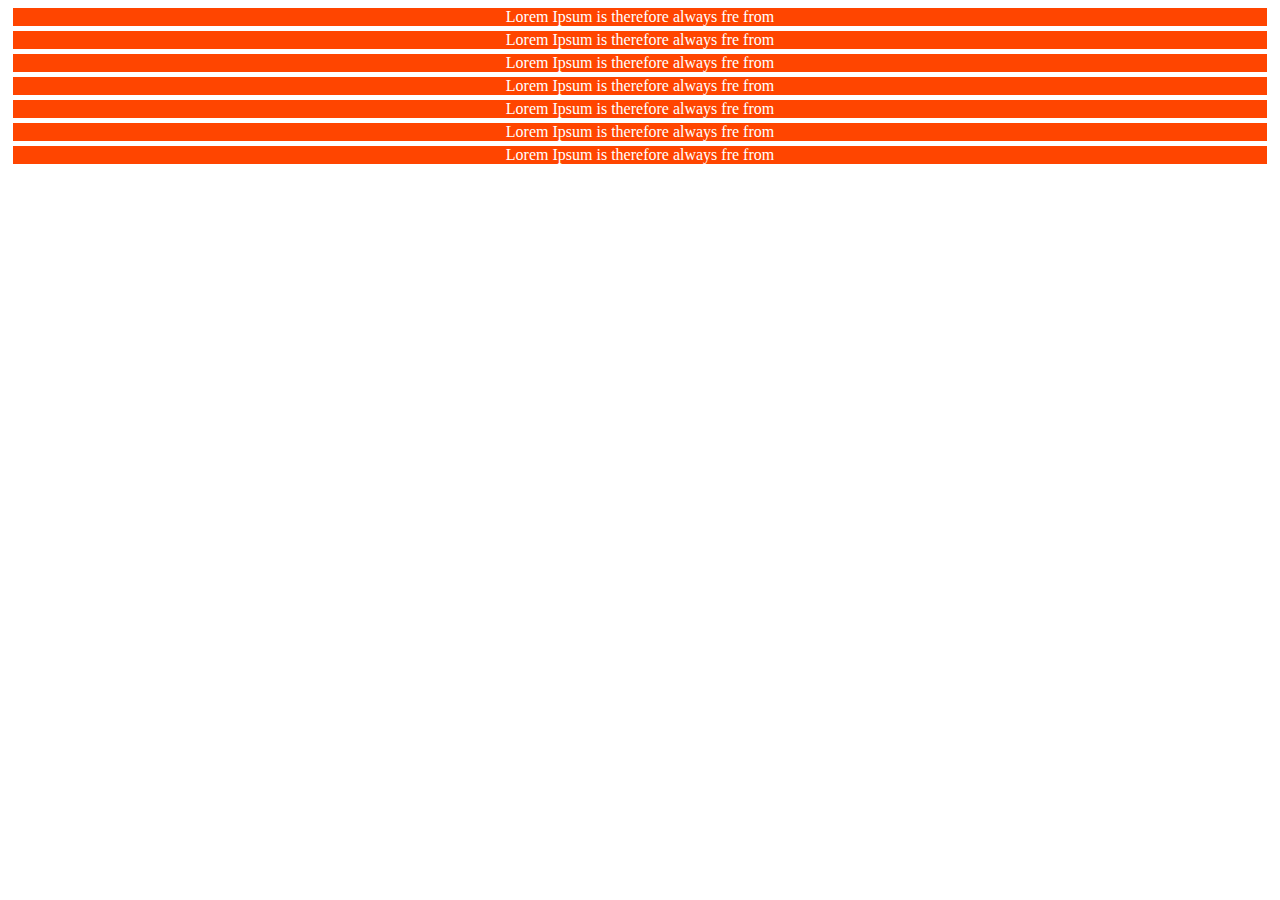
<file: align-content.html>
<!DOCTYPE html>
<html lang="en">
<head>
    <meta charset="UTF-8">
    <meta http-equiv="X-UA-Compatible" content="IE=edge">
    <meta name="viewport" content="width=device-width, initial-scale=1.0">
    <title>Fundamentos - align content</title>

    <style>

        .flex-container{
        height: 400px;
        max-width: 300px;
        margin: 0 auto;
        display: flex; 
        border: 1px solid black;
        }
      
        .item {
            background-color: orangered;
            padding: 0 5px;
            margin: 5px;
            flex: 1; 
            text-align: center; 
            color: white;

        }
    </style>

</head>
<body>
    
    <div class="flex- container">
        <div class="item">Lorem Ipsum is therefore always fre from</div>
        <div class="item">Lorem Ipsum is therefore always fre from</div>
        <div class="item">Lorem Ipsum is therefore always fre from</div>
        <div class="item">Lorem Ipsum is therefore always fre from</div>
        <div class="item">Lorem Ipsum is therefore always fre from</div>
        <div class="item">Lorem Ipsum is therefore always fre from</div>
        <div class="item">Lorem Ipsum is therefore always fre from</div>



    </div>
</body>
</html>
</file>
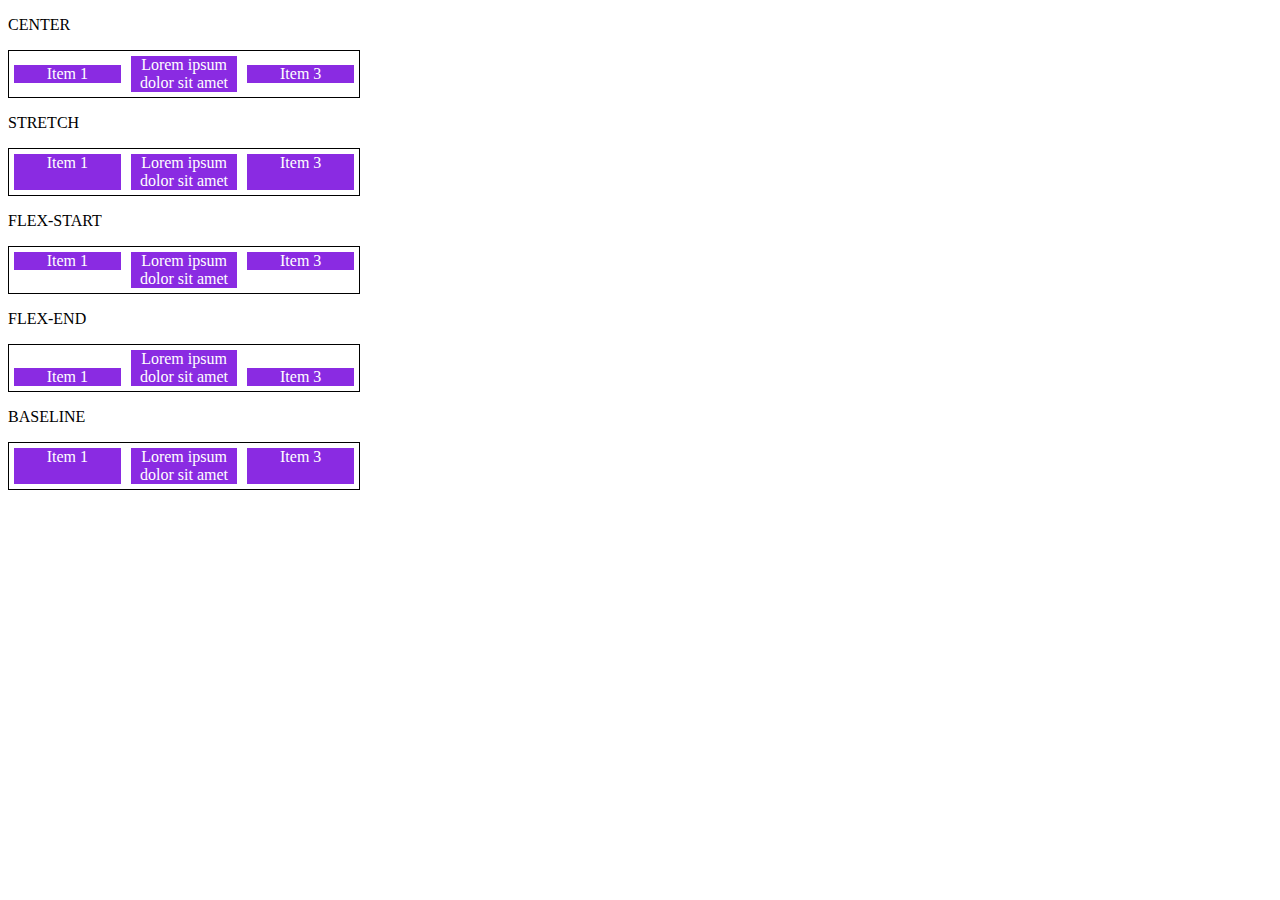
<file: align-item.html>
<!DOCTYPE html>
<html lang="en">
<head>
    <meta charset="UTF-8">
    <meta http-equiv="X-UA-Compatible" content="IE=edge">
    <meta name="viewport" content="width=device-width, initial-scale=1.0">
    <title>Fundamentos - align items</title>
    <style> 
    .container {
        max-width: 350px; 
        border: 1px solid black;
        display: flex;
    }

    .item {
        background-color: blueviolet; 
        margin: 5px; 
        color: white;
        text-align: center; 
        flex: 1;
    }


    .center {
        align-items: center;
    }

    .stretch {
        align-items: stretch;
    }
    
    .flex-start {
        align-items: flex-start;
    }

    .flex-end {
        align-items: flex-end;
    }

    .baseline {
        align=items: baseline;
    }
    </style>



</head>
<body>
    <p> CENTER</p>
    <section class="container center">
        <div class="item">Item 1</div>
        <div class="item">Lorem ipsum dolor sit amet</div>
        <div class="item">Item 3</div>
    </section>

    <p> STRETCH</p>
    <section class="container stretch">
        <div class="item">Item 1</div>
        <div class="item">Lorem ipsum dolor sit amet</div>
        <div class="item">Item 3</div>
    </section>

    <p> FLEX-START</p>
    <section class="container flex-start">
        <div class="item">Item 1</div>
        <div class="item">Lorem ipsum dolor sit amet</div>
        <div class="item">Item 3</div>
    </section>

    <p> FLEX-END</p>
    <section class="container flex-end">
        <div class="item">Item 1</div>
        <div class="item">Lorem ipsum dolor sit amet</div>
        <div class="item">Item 3</div>
    </section>

    <p> BASELINE</p>
    <section class="container baseline">
        <div class="item">Item 1</div>
        <div class="item">Lorem ipsum dolor sit amet</div>
        <div class="item">Item 3</div>
    </section>
    
</body>
</html>
</file>
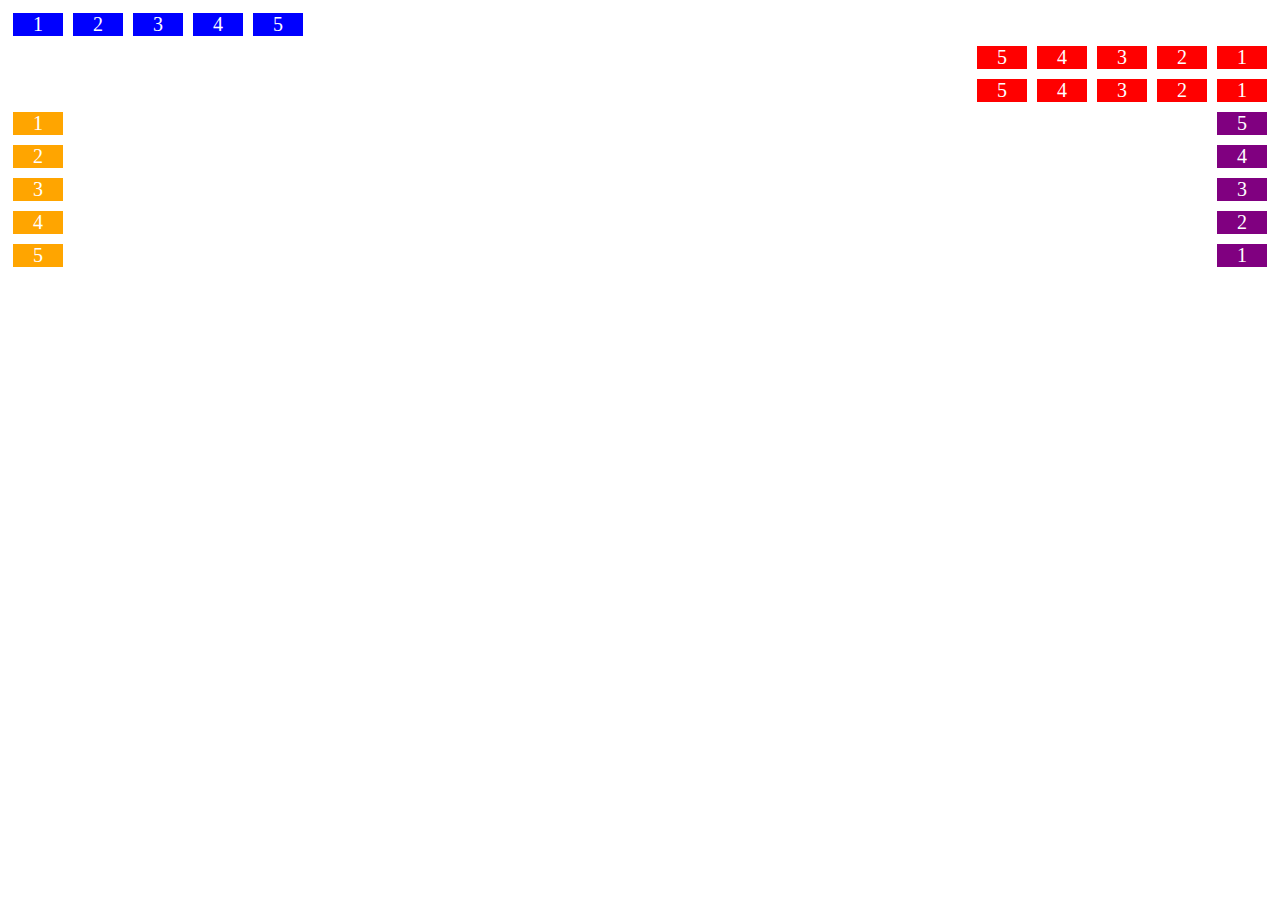
<file: flex-direction.html>
<!DOCTYPE html>
<html lang="en">
<head>
    <meta charset="UTF-8">
    <meta http-equiv="X-UA-Compatible" content="IE=edge">
    <meta name="viewport" content="width=device-width, initial-scale=1.0">
    <title>Fundamentos - flex-direction</title>
    <style>
        .flex-container {
            margin: 0; 
            padding: 0; 
            display: flex; 
            list-style: none; 
        }

        .flex-item { 
            background: blue; 
            height: 50 px; 
            width: 50px; 
            line-height: 50 px;
            font-size: 20px; 
            color: white; 
            text-align: center;
            margin: 5px; 
    
        }

        .row {
            flex-direction: row;
        }

        .row-reverse {
            flex-direction: row-reverse;
        }

        .row-reverse li {
            background-color: red;
        }

        .column {
            float: left; 
            flex-direction: column; 
        }

        .column li {
            background: orange;
        }

        .column-reverse {
            float: right; 
            flex-direction: column-reverse;
        }

        .column-reverse li {
            background: purple;
        }

    </style>

</head>
<body>
    <ul class="flex-container row">
        <li class="flex-item">1</li>
        <li class="flex-item">2</li>
        <li class="flex-item">3</li>
        <li class="flex-item">4</li>
        <li class="flex-item">5</li>
    </ul>
    
    <ul class="flex-container row-reverse">
        <li class="flex-item">1</li>
        <li class="flex-item">2</li>
        <li class="flex-item">3</li>
        <li class="flex-item">4</li>
        <li class="flex-item">5</li>
    </ul>

    <ul class="flex-container row-reverse">
        <li class="flex-item">1</li>
        <li class="flex-item">2</li>
        <li class="flex-item">3</li>
        <li class="flex-item">4</li>
        <li class="flex-item">5</li>
    </ul>


    <ul class="flex-container column">
        <li class="flex-item">1</li>
        <li class="flex-item">2</li>
        <li class="flex-item">3</li>
        <li class="flex-item">4</li>
        <li class="flex-item">5</li>
    </ul>

    <ul class="flex-container column-reverse">
        <li class="flex-item">1</li>
        <li class="flex-item">2</li>
        <li class="flex-item">3</li>
        <li class="flex-item">4</li>
        <li class="flex-item">5</li>
    </ul>
</body>
</html>
</file>
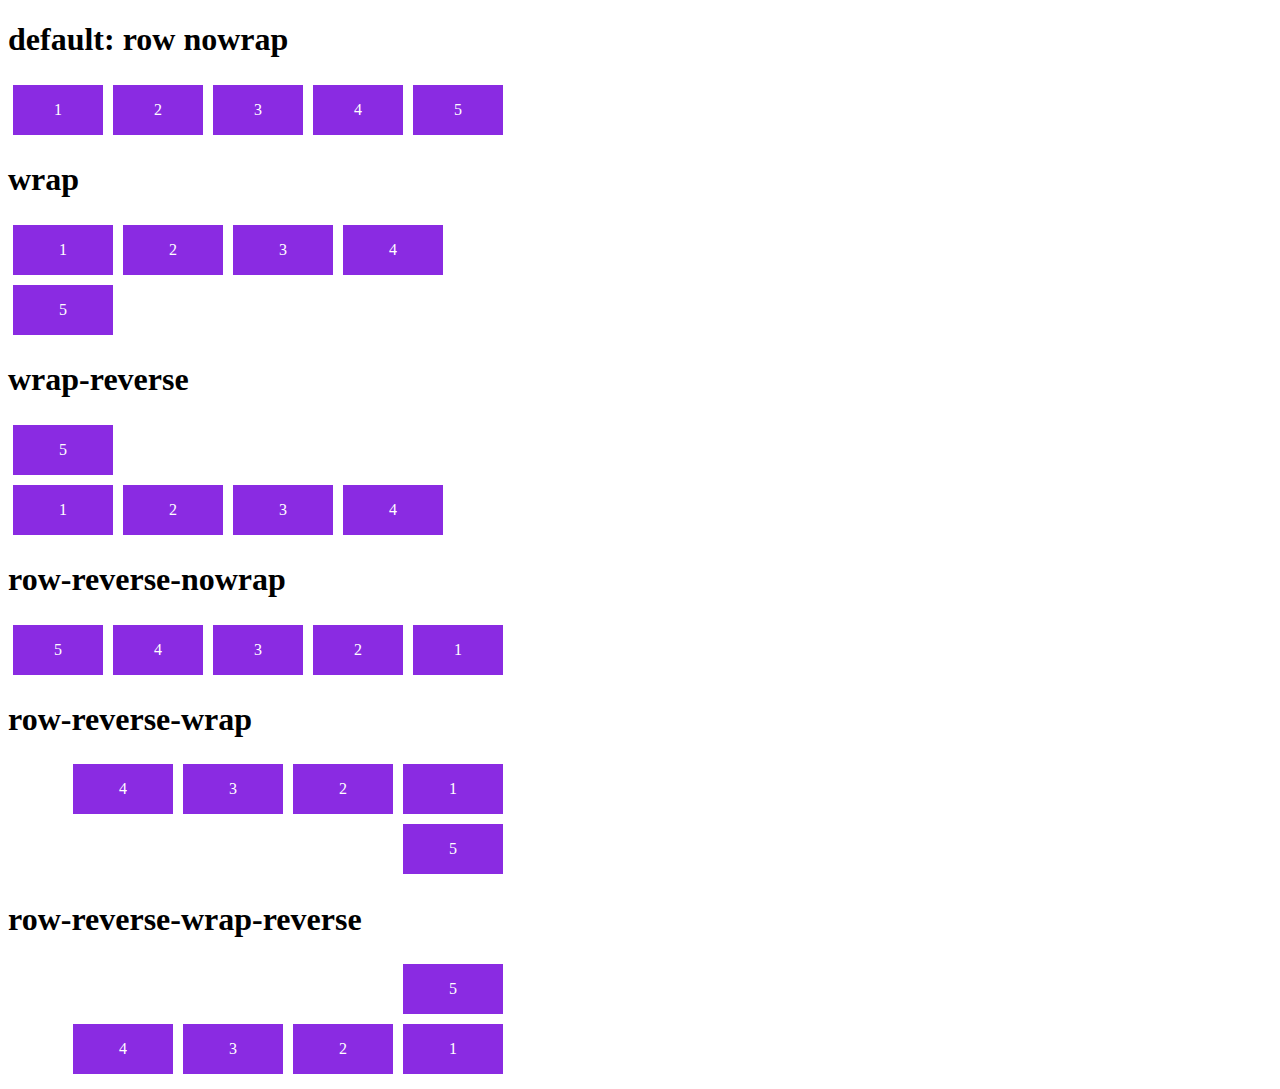
<file: flex-flow.html>
<!DOCTYPE html>
<html lang="en">
<head>
    <meta charset="UTF-8">
    <meta http-equiv="X-UA-Compatible" content="IE=edge">
    <meta name="viewport" content="width=device-width, initial-scale=1.0">
    <title> Fundamentos - flex flow</title>

    <style>
        .flex-container {
            display: flex;
            border: 1px solid #black;
            max-width: 500px;
            margin-bottom: 10px;
        }

        .default {
            flex-flow: row nowrap;
        }

        .wrap {
            flex-flow: row wrap;
        }

        .wrap-reverse {
            flex-flow: row wrap-reverse;
        }

        .row-reverse-nowrap {
            flex-flow: row-reverse nowrap;
        }

        .row-reverse-wrap {
            flex-flow: row-reverse wrap;
        }

        .row-reverse-wrap-reverse {
            flex-flow: row-reverse wrap-reverse;
        }

        .item {
            background-color: blueviolet;
            margin: 5px; 
            color: white;
            text-align: center;
            width: 100px;
            height: 50px;
            line-height: 50px;
        
        }
    </style>
</head>
<body>
    <h1> default: row nowrap </h1>
    <div class="flex-container default">
        <div class="item">1</div>
        <div class="item">2</div>
        <div class="item">3</div>
        <div class="item">4</div>
        <div class="item">5</div>
    </div>

    <h1> wrap </h1>
    <div class="flex-container wrap">
        <div class="item">1</div>
        <div class="item">2</div>
        <div class="item">3</div>
        <div class="item">4</div>
        <div class="item">5</div>
    </div>

    <h1> wrap-reverse </h1>
    <div class="flex-container wrap-reverse">
        <div class="item">1</div>
        <div class="item">2</div>
        <div class="item">3</div>
        <div class="item">4</div>
        <div class="item">5</div>
    </div>

    <h1> row-reverse-nowrap </h1>
    <div class="flex-container row-reverse-nowrap">
        <div class="item">1</div>
        <div class="item">2</div>
        <div class="item">3</div>
        <div class="item">4</div>
        <div class="item">5</div>
    </div>

    <h1> row-reverse-wrap </h1>
    <div class="flex-container row-reverse-wrap">
        <div class="item">1</div>
        <div class="item">2</div>
        <div class="item">3</div>
        <div class="item">4</div>
        <div class="item">5</div>
    </div>

    <h1> row-reverse-wrap-reverse </h1>
    <div class="flex-container row-reverse-wrap-reverse">
        <div class="item">1</div>
        <div class="item">2</div>
        <div class="item">3</div>
        <div class="item">4</div>
        <div class="item">5</div>
    </div>

</body>
</html>
</file>
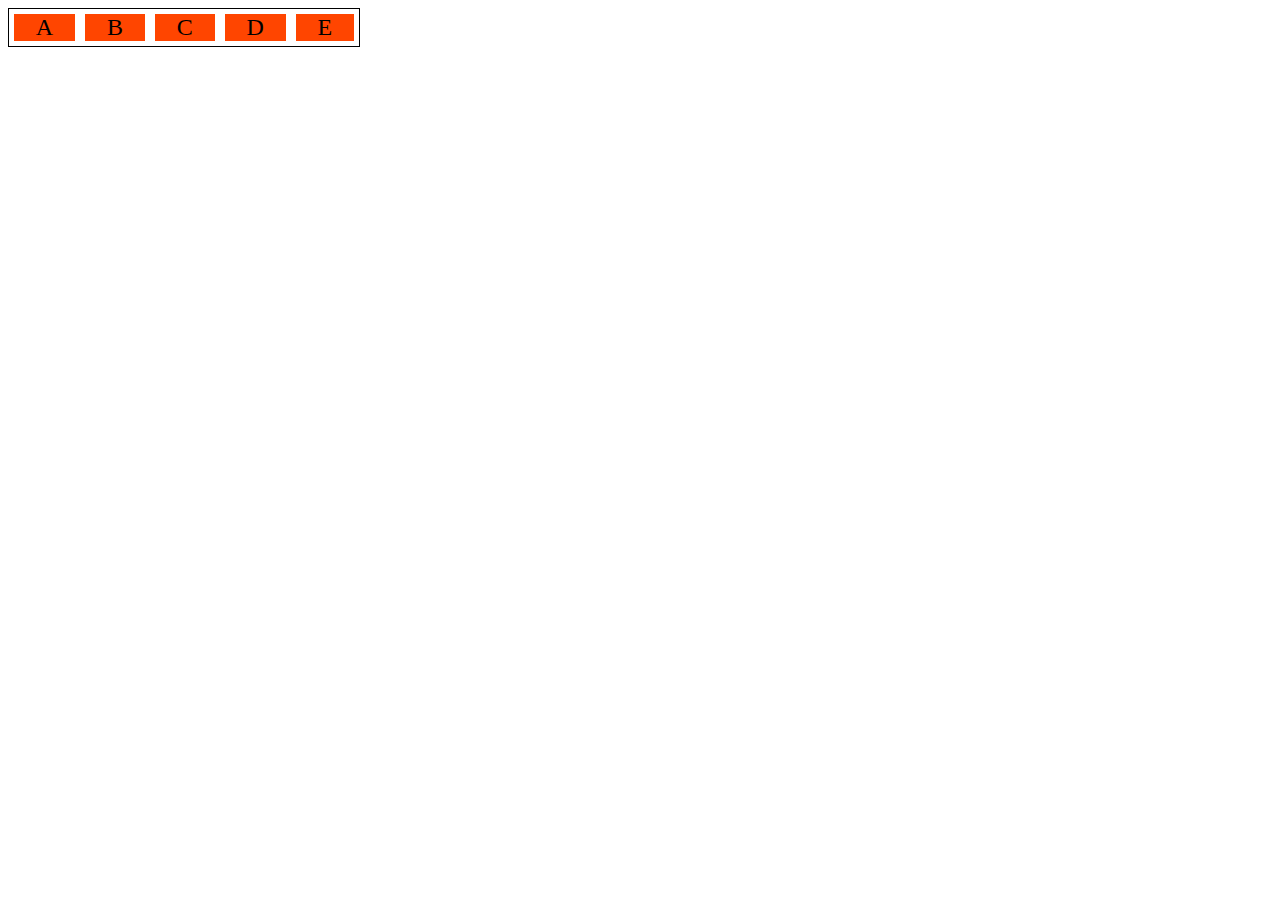
<file: Flex-shrink.html>
<!DOCTYPE html>
<html lang="en">
<head>
    <meta charset="UTF-8">
    <meta http-equiv="X-UA-Compatible" content="IE=edge">
    <meta name="viewport" content="width=device-width, initial-scale=1.0">
    <title>Fundamentos - Flex-Shrink</title>
    <style>
        .flex-container {
            display: flex;
            border: 1px solid black;
            max-width: 350px;
        }

        .item {
            background-color: orangered; 
            font-size: 24px; 
            text-align: center; 
            margin: 5px;
        }
        .s-1 {
            flex-shrink: 1;
        }

        .fg-1 {
            flex-grow: 1;
        }


    </style>



</head>
<body>

    <div class="flex-container">
        <div class="item s-1 fg-1">A</div>
        <div class="item s-1 fg-1">B</div>
        <div class="item s-1 fg-1">C</div>
        <div class="item s-1 fg-1">D</div>
        <div class="item s-1 fg-1">E</div>

    </div>
    
</body>
</html>
</file>
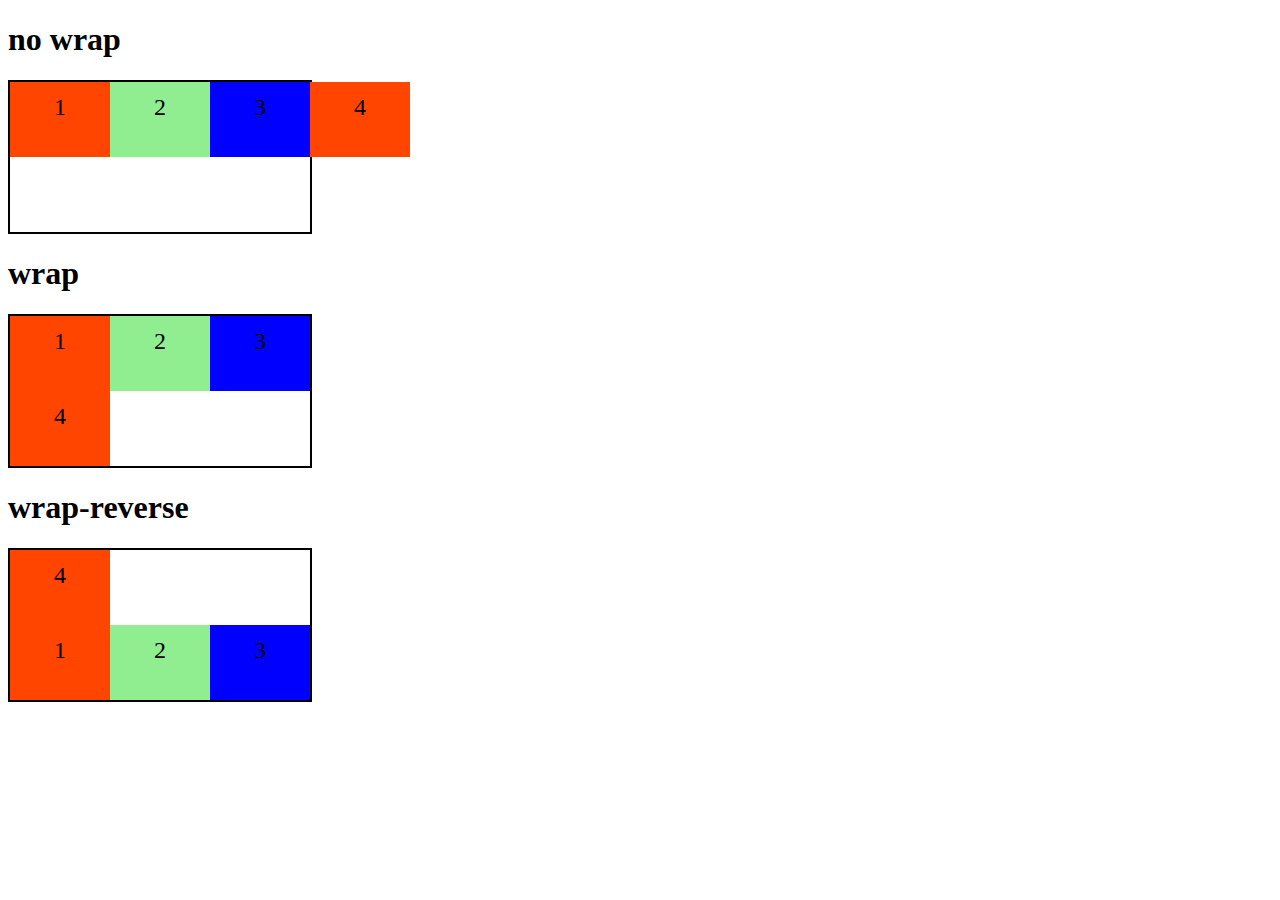
<file: flex-wrap.html>
<!DOCTYPE html>
<html lang="en">
<head>
    <meta charset="UTF-8">
    <meta http-equiv="X-UA-Compatible" content="IE=edge">
    <meta name="viewport" content="width=device-width, initial-scale=1.0">
    <title>Fundamentos - flex-wrap</title>
    <style>
        .flex-container {
            display: flex;
            flex-direction: row;
            height: 150px;
            border: 2px solid black;
            max-width: 300px;
        }

        .item {
            font-size: 24px; 
            height: 50%;
            text-align: center;
            min-width: 100px;
            line-height: 50px;
        }

        .nowrap {
            flex-wrap: nowrap; 
        }

        .wrap {
            flex-wrap: wrap;
        }

        .wrap-reverse {
            flex-wrap: wrap-reverse;
        }

        .blue {
            background-color: blue;
        }

        .green {
            background-color: lightgreen;
        }

        .orange { 
            background-color: orangered;
        }

    </style>


</head>
<body>
    <h1> no wrap </h1>

    <div class="flex-container nowrap">
        <div class="item orange">1</div>
        <div class="item green">2</div>
        <div class="item blue">3</div>
        <div class="item orange">4</div>
    </div>

    <h1> wrap </h1>
    <div class="flex-container wrap">
        <div class="item orange">1</div>
        <div class="item green">2</div>
        <div class="item blue">3</div>
        <div class="item orange">4</div>
    </div>

    <h1> wrap-reverse </h1>
    <div class="flex-container wrap-reverse">
        <div class="item orange">1</div>
        <div class="item green">2</div>
        <div class="item blue">3</div>
        <div class="item orange">4</div>
    </div>

</body>
</html>
</file>
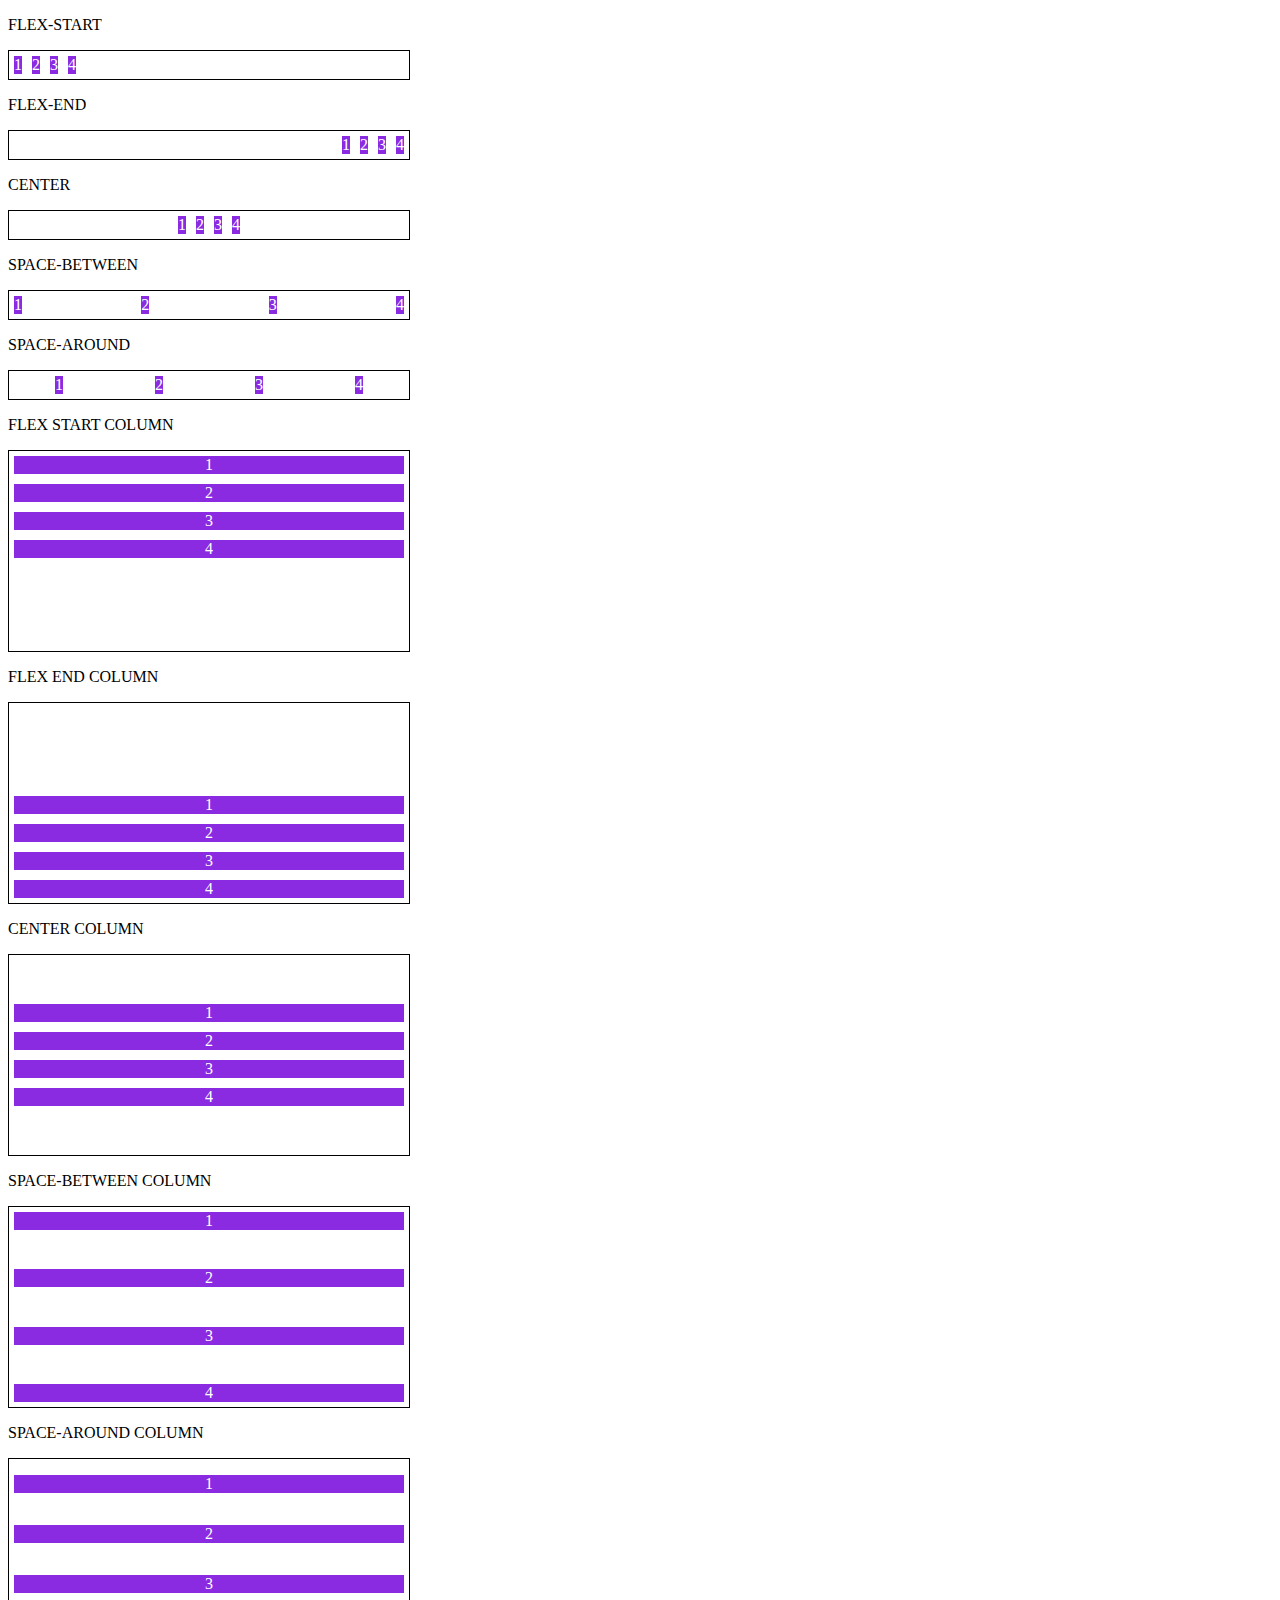
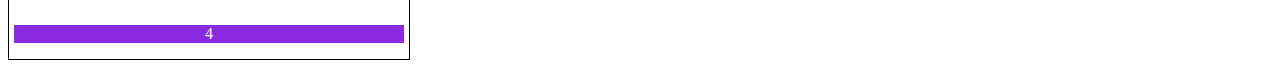
<file: justify-content.html>
<!DOCTYPE html>
<html lang="en">
<head>
    <meta charset="UTF-8">
    <meta http-equiv="X-UA-Compatible" content="IE=edge">
    <meta name="viewport" content="width=device-width, initial-scale=1.0">
    <title>Fundamentos - justify-content</title>
    <style>
        .container {
            max-width: 400px; 
            border: 1px solid black;
            margin: 0; 
            display: flex;
            margin-bottom: 10px; 
        }

        .item {
            background-color: blueviolet; 
            margin: 5px; 
            text-align: center; 
            color: white;
        }

        .flex-start {
            justify-content: flex-start;
        }

        .flex-end {
            justify-content: flex-end;
        }

        .center {
            justify-content: center;
        }

        .space-between {
            justify-content: space-between;
        }

        .space-around {
            justify-content: space-around;
        }

        .column {
            flex-direction: column;
            min-height: 200px;
        }

    </style>

</head>
<body>
    <p>FLEX-START</p>
    <section class="container flex-start">
        <div class="item">1</div>
        <div class="item">2</div>
        <div class="item">3</div>
        <div class="item">4</div>
    </section>

    <p> FLEX-END </p>
    <section class="container flex-end">
        <div class="item">1</div>
        <div class="item">2</div>
        <div class="item">3</div>
        <div class="item">4</div>
    </section>

    <p> CENTER </p>
    <section class="container center">
        <div class="item">1</div>
        <div class="item">2</div>
        <div class="item">3</div>
        <div class="item">4</div>
    </section>

    <p> SPACE-BETWEEN </p>
    <section class="container space-between">
        <div class="item">1</div>
        <div class="item">2</div>
        <div class="item">3</div>
        <div class="item">4</div>
    </section>

    <p> SPACE-AROUND </p>
    <section class="container space-around">
        <div class="item">1</div>
        <div class="item">2</div>
        <div class="item">3</div>
        <div class="item">4</div>
    </section>

    <p> FLEX START COLUMN </p>
    <section class="container flex-start column">
        <div class="item">1</div>
        <div class="item">2</div>
        <div class="item">3</div>
        <div class="item">4</div>
    </section>

    <p> FLEX END COLUMN </p>
    <section class="container flex-end column">
        <div class="item">1</div>
        <div class="item">2</div>
        <div class="item">3</div>
        <div class="item">4</div>
    </section>

    <p> CENTER COLUMN </p>
    <section class="container center column">
        <div class="item">1</div>
        <div class="item">2</div>
        <div class="item">3</div>
        <div class="item">4</div>
    </section>

    <p> SPACE-BETWEEN COLUMN </p>
    <section class="container space-between column">
        <div class="item">1</div>
        <div class="item">2</div>
        <div class="item">3</div>
        <div class="item">4</div>
    </section>

    <p> SPACE-AROUND COLUMN </p>
    <section class="container space-around column">
        <div class="item">1</div>
        <div class="item">2</div>
        <div class="item">3</div>
        <div class="item">4</div>
    </section>

</body>
</html>
</file>
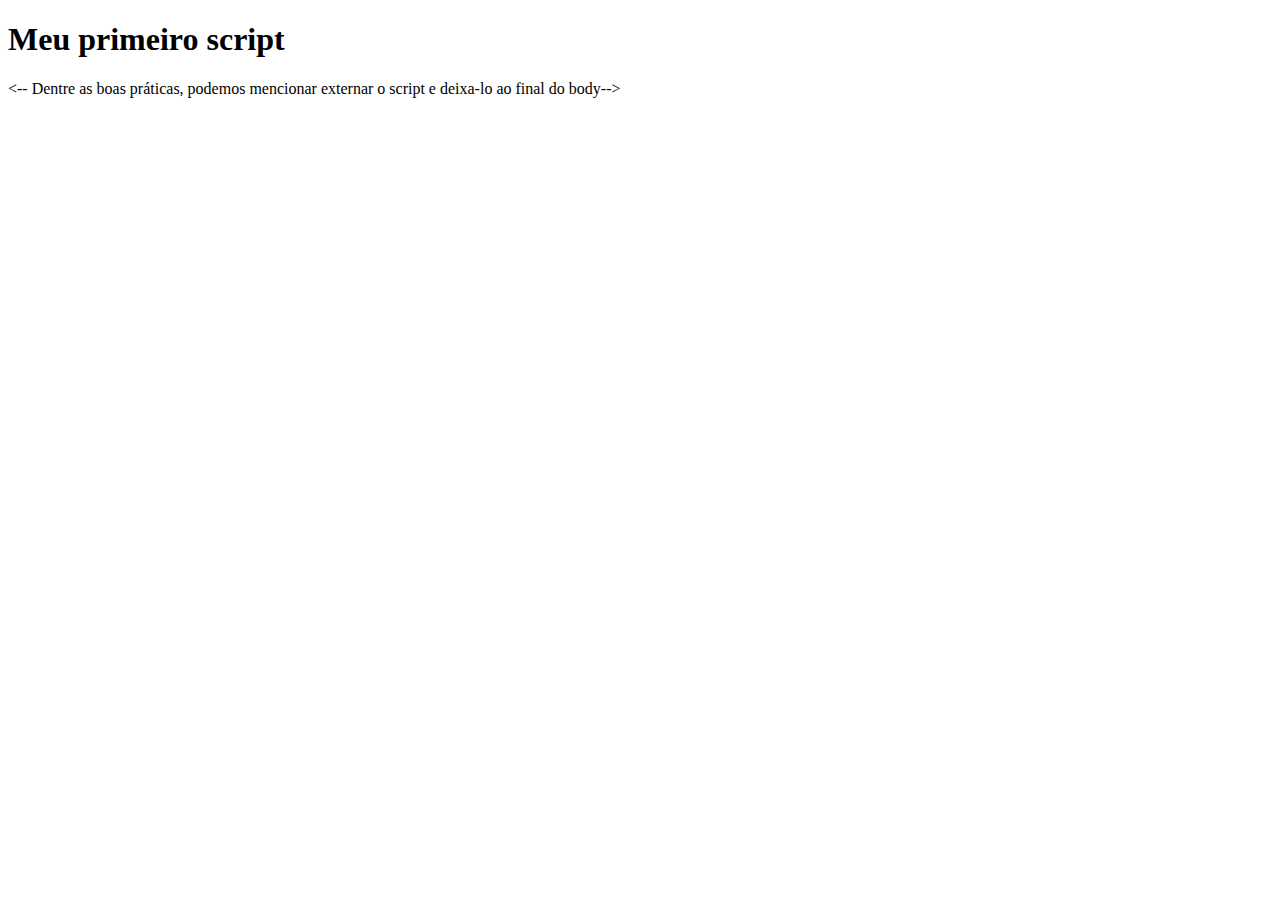
<file: Anotações dos Estudos/Javascript.html>
<!DOCTYPE html>
<html lang="en">
<head>
    <meta charset="UTF-8">
    <meta http-equiv="X-UA-Compatible" content="IE=edge">
    <meta name="viewport" content="width=device-width, initial-scale=1.0">
    <title>Meu primeiro Script</title>
</head>
<body>
  <h1>Meu primeiro script</h1>
 
  <-- Dentre as boas práticas, podemos mencionar externar o script e deixa-lo ao final do body-->
<script src="script.js"></script>
</body>
</html>
</file>
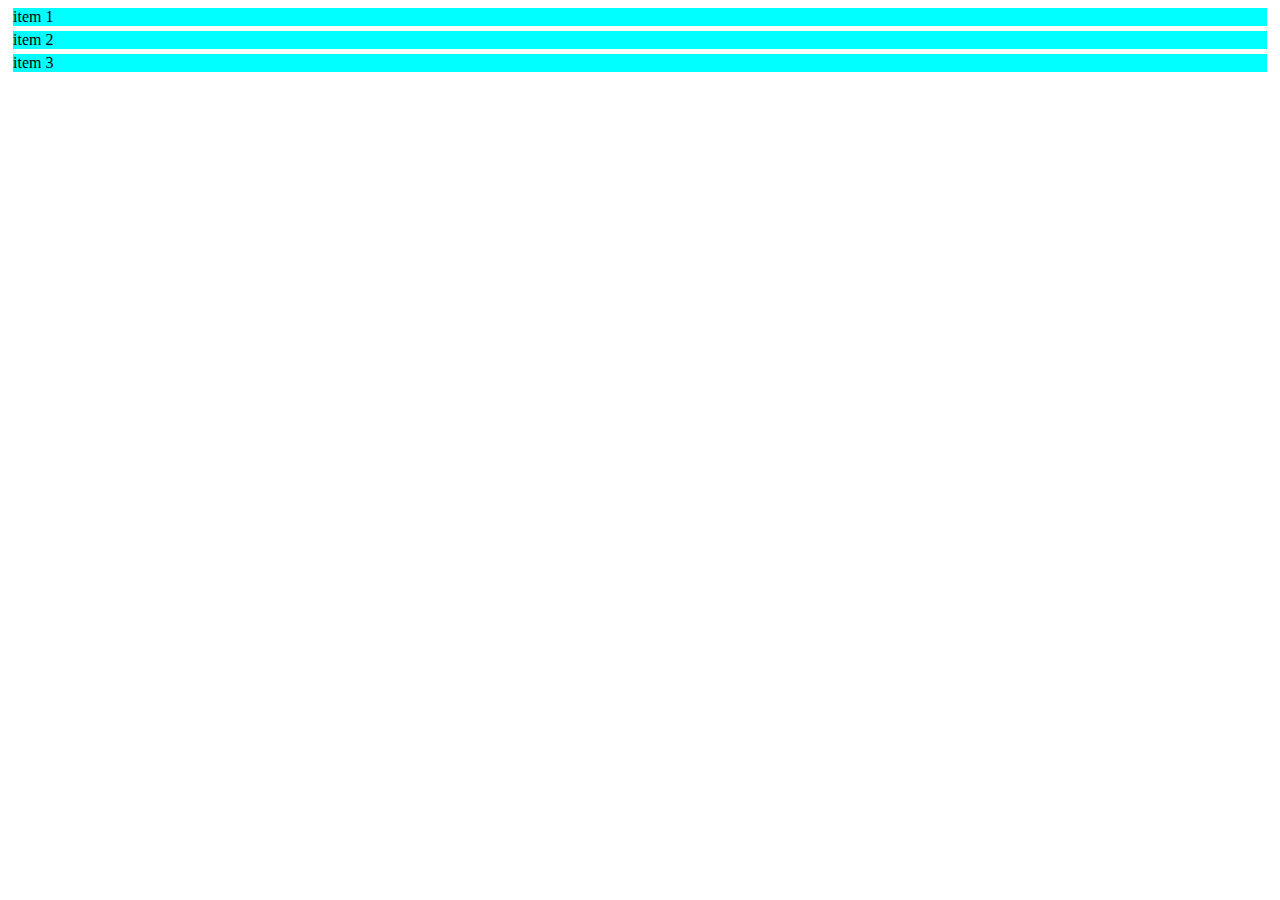
<file: Projeto_Site/display-flex.html>
<!DOCTYPE html>
<html lang="en">
<head>
    <meta charset="UTF-8">
    <meta http-equiv="X-UA-Compatible" content="IE=edge">
    <meta name="viewport" content="width=device-width, initial-scale=1.0">
    <title>Fundamentos - display flex</title>
    <style> 
    ,flex {
        max-width: 200px;
        padding: 10px; 
        border: 2px solid black;
        display: flex;
    }
    .item {
        background-color: aqua; 
        margin: 5px;
    }
    </style>
</head>
<body>
    <div class="flex">
        <div class="item">item 1</div>
        <div class="item">item 2</div>
        <div class="item">item 3</div>
    </div>
</body>
</html>
</file>
